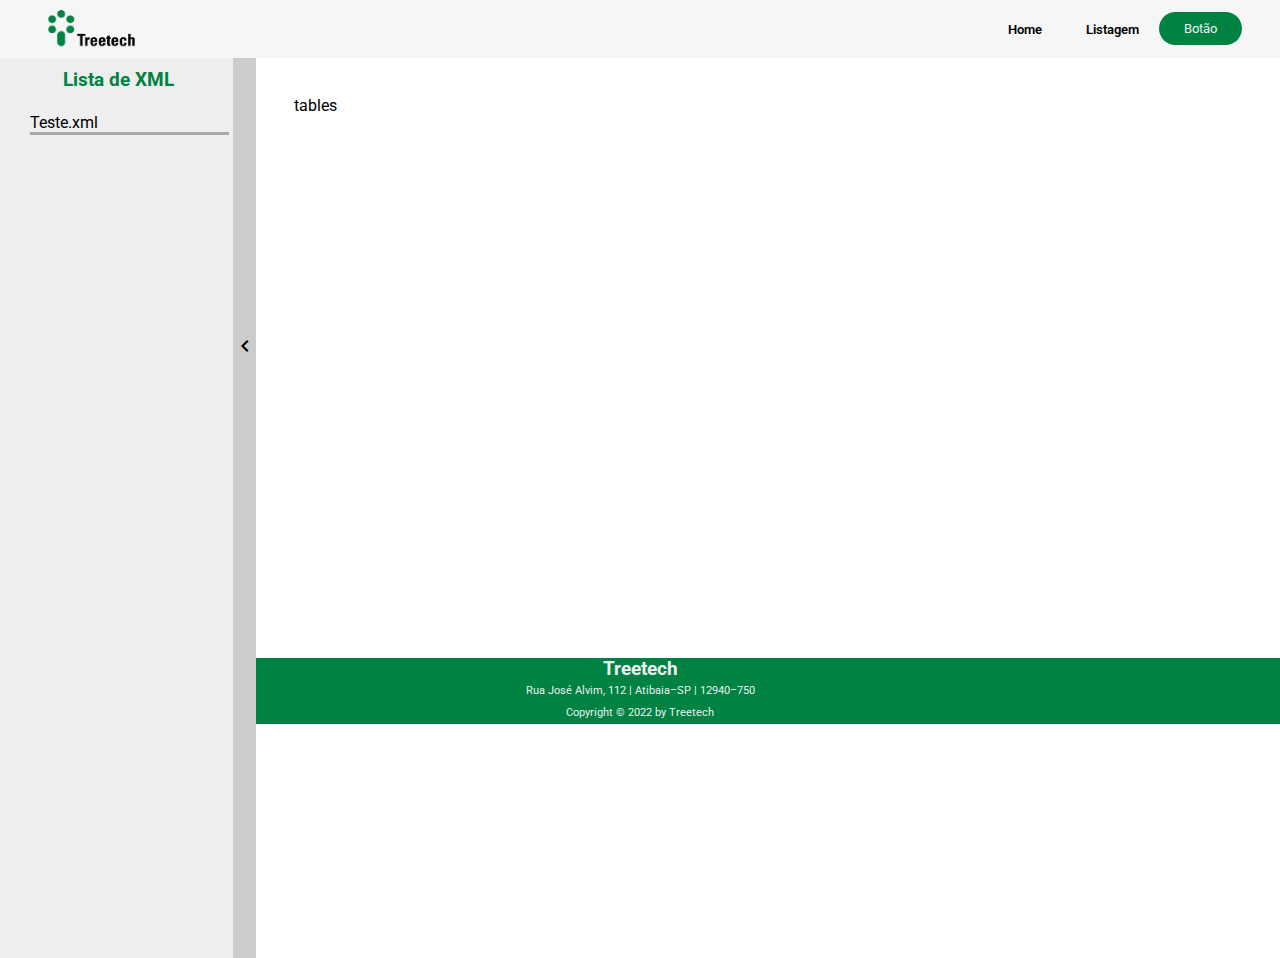
<file: listagem.html>
<!DOCTYPE html>
<html lang="en">

<head>
    <meta charset="UTF-8">
    <meta http-equiv="X-UA-Compatible" content="IE=edge">
    <meta name="viewport" content="width=device-width, initial-scale=1.0">

    <link rel="stylesheet" type="text/css" href="./css/style.css">
    <link rel="stylesheet" type="text/css" href="./css/listagem.css">
    <link href="https://fonts.googleapis.com/icon?family=Material+Icons" rel="stylesheet">



    <title>Listagem de arquivos</title>
</head>

<body>

    <header>
        <img class="logo" src="./assets/logoStd.png" width="100px">
        <nav>
            <ul class="nav_link ">
                <li>
                    <a href="./index.html">Home</a>
                </li>
                <li>
                    <a href="./listagem.php">Listagem</a>
                </li>
            </ul>
        </nav>
        <a href="#" class="cta"><button>Botão</button></a>
    </header>


    <main id="file-list">
        <aside class="asside">

            <div class="asside-body">
                <h3>Lista de XML</h3>
                <div class="span-list">
                    <span class="xml-item"> Teste.xml</span>
                </div>
            </div>
            <div class="collapse-btn">
                <span class="material-icons md-24" id="arrow">chevron_left</span>
            </div>


        </aside>
        <section class="visual">
            tables
        </section>

    </main>




    <footer>

        <div class="footer_body">
            <h3>Treetech</h3>
            <p>
                Rua José Alvim, 112 | Atibaia–SP | 12940–750
            </p>
            <p>
                Copyright © 2022 by Treetech
            </p>
        </div>


    </footer>
</body>
<script>
    //Activating the slected data
const spans = document.querySelectorAll(".xml-item");
for (let i = 0; i < spans.length; i++) {
  spans[i].addEventListener("click", function () {
    this.classList.toggle("active-item");
  });
}
</script>
<script src="./js/listagem.js"></script>


</html>
</file>
<file: css/style.css>
@import url('https://fonts.googleapis.com/css2?family=Montserrat:wght@500&family=Roboto&display=swap');
.table{
    padding: 3%;
}
*{
    box-sizing: border-box;
    margin: 0;
    padding: 0;
    font-family: "Roboto", sans-serif;
}
.btn{
    padding: 9px 25px;
    background-color: rgba(0, 130, 66, 1);
    border: none;
    border-radius: 50px;
    cursor: pointer;
    transition: all 0.3s ease 0s;
    color: #edf0f1;
    width: fit-content;
}
.btn:hover{
    background-color: rgba(0, 130, 66, 0.8);
}

header li, a{
    
    font-weight: 600;
    font-size: .8rem;
    text-decoration: none;
    color: black;
}
header{
    display: flex;
    justify-content: flex-end;
    align-items: center;
    padding: 10px 3%;
    background: #f7f6f6;
}
.logo{
    cursor: pointer;
    margin-right: auto;
}

.nav_link{
    list-style-type: none;
}
.nav_link li{
    display: inline-block;
    padding: 0 20px;
}
.nav_link li a{
    transition: all 0.3s ease 0s;
}
.nav_link li a:hover{
    transition: all 0.3s ease 0s;
    color: #008242;
    
}
header button{
    padding: 9px 25px;
    background-color: rgba(0, 130, 66, 1);
    border: none;
    border-radius: 50px;
    cursor: pointer;
    transition: all 0.3s ease 0s;
    color: #edf0f1;
}
header button:hover{

    background-color: rgba(0, 130, 66, 0.8);

}

/* corpo */

main{
    display: flex;
    flex-direction: column;
    
}

/* collapse */

.collapsible {
    background-color: #eee;
    cursor: pointer;
    padding: .5%;
    width: 100%;
    border: none;
    text-align: left;
    outline: none;
    font-size: 15px;
    transition: all 0.3s ease 0s;
    text-align: center;
    z-index: 10;
  }

  /* Add a background color to the button if it is clicked on (add the .active class with JS), and when you move the mouse over it (hover) */
  .active, .collapsible:hover {
    background-color: #ddd;
    
  }
  
  /* Style the collapsible content. Note: hidden by default */
  .content {
    padding: .5% 18px;
    overflow: hidden;
    background-color: #ffff;
    transition: all 0.3s ease 0s;
    box-shadow: 20px 0px 15px #9b9999;
    position: absolute;
    z-index: -100000;
    width: 100%;
    transform: translateY(-150%);
    
  }
  .active_content{
    transform: translateY(0%);
    position: sticky;
  }

.content p{
    margin: 0 3%;
    color: rgb(114, 114, 114);
}

main h3{
    padding:  0.5% 3%;
    color: #008242;
    text-align: center;
}
#upload{
    display: flex;
    flex-direction: column;
    justify-content: center;
    justify-items: center;
    
}

/* Drag adn drop */
.drop-files{
    margin: 10px auto;
    /* background: #eee; */
    width: 100%;
    transition: all 0.3s ease 0s;
    padding:  0.3% 3%;
    display: flex;
    flex-direction: row;
    gap: 2rem;
    justify-content: center;

}
.drop-area{
   
    border-radius: 30px;
    padding: 4%;
    box-shadow: 0px 10px 15px #b3b1b1;
    background: rgb(244, 255, 244);
  

}
.dashed-area{
    padding: 10%;
    border: dashed;
    border-radius: 25px;
    border-color: #dce7fa;
    border-width: .15rem;
    margin-top: .3rem;
    text-align: center;
    display: flex;
    flex-direction: column;
    font-size: medium;
    justify-content: center;
    transition: all 0.3s ease 0s;
   

}

.drag-button{
    padding: .5%;
    color: rgba(0, 130, 66, 1);
    cursor: pointer;
    transition: all 0.3s ease 0s;
    font-weight: bold;
    margin-bottom: 10px;
}
.drag-button:hover{
   color: rgba(0, 130, 66, 0.6);

}

.drag-support {
    font-size: 14px;
}

.drag-area-active{
    color:rgba(0, 0, 0, 0.096);
    padding: 10%;
    border: solid;
    border-color: #008242;

}
.upload_btn{
    margin: 0 auto;
}

.addedFiles { 
    margin: 2% auto;
    padding-bottom: auto;
    width: 50%;
    text-align: center;
    display: flex;
    flex-direction: row;
}

.addedFiles .file{
   
    width: 50%;
    margin: 1%;
    display: flex;
    flex-direction: column;
}
.file span{
    margin: 5px auto;
    border-radius: 20px;
    background-color: rgba(0 0 0 .5);
    color:rgb(92, 92, 92);
    padding: 2% 5%;
    font-size: 14px;
    width: 100%;
    
}

/* Rodapé do site */
footer{
    background: #008242;
    display: flex;
    justify-content:center;
    position: relative;
    align-items: center;
    text-align: center;
    bottom:0;
    width: 100%;
    
   
}
footer p, h3{
    color: #edf0f1;
}
footer p{
    font-size: .7rem;
    padding: 2% 0;
}
</file>
<file: css/listagem.css>
body{
   overflow-y:hidden ;
}
.visual{
    background-image: url("../assets/Wallpaper_Treetech_1920x1080_02_v.02-01.jpg");
    background-repeat: no-repeat;
}

#file-list{
    display: flex;
    flex-direction: row;
}

.asside{
    width: 20%;
    height: 100%;
    padding-left: 2%;
    background: #eee;
    position: absolute;
    overflow-y: auto;
    display: flex;
    flex-direction: row;
    transition: all 0.3s ease 0s;
    overflow-y: visible;
    z-index: 10000;
    
}
.asside-body h3{
    margin: 5% 0;
    width: 90%;
}
.asside-body{
    display: flex;
    flex-direction: column;
    width: 90%;
    transition: all 0.3s ease 0s;
}
.span-list{
    height: 100%;
    width: 100%;
}
.xml-item{
    margin: 5% 2%;
    border-bottom: solid;
    border-color: darkgray;
    display: flex;
    flex-direction: column;
    transition: all 0.3s ease 0s;
}
.xml-item:hover{
    border-radius: 15px;
    border: solid;
    border-color: #008242;
    padding: 2%;
    cursor: pointer;
}
.active-item{
    border-radius: 15px;
    padding: 2%;
    cursor: pointer;
    background: #05ff8213;
}


.xml-item strong{
    color: rgb(192, 192, 192);
    font-size: 12px;
}
#comparar{
    margin-top: 1rem;
    background-color: rgb(59, 142, 145);
}
#comparar:hover{
    background-color: rgba(95, 158, 160, .8);
}

.asside .collapse-btn{
    height: 100%;
    width: 10%;
    background: #ccc;
    cursor: pointer;
}
.asside .material-icons{
    margin: 1200% auto;
    cursor: pointer;
}

.asside-closed{
    transform: translateX(-92%);
    overflow-y: hidden;
    transition: all 0.3s ease 0s;


}

#visual{
    background-image: url("../assets/Wallpaper_Treetech_1920x1080_02_v.02-01.jpg");
}

.visual{
    display: flex;
    flex-direction: row;
    gap: 2rem;
    margin-left: 20%;
    width: 80%;
    height: 600px;
    vertical-align: top;
    text-align: center;
    padding: 3%;
    position: relative; 
    transition: all 0.3s ease 0s;
    overflow-y: scroll;
    overflow-x: auto;
    background-image: url("../assets/Wallpaper_Treetech_1920x1080_02_v.02-01.jpg");
    

}
.visual-full{
    margin-left: 0;
    width: 100%;
    transition: all 0.3s ease 0s;
}
.warning{
    margin: auto auto;

}
.xml-table{
    width: 100%;
    display: none;
    
}
.hidden-table{
    display: table;
}


.xml-table th{
    color:aliceblue; 
    background-color: #008242;
    padding: 0 .2rem;
    width: fit-content;
    width: auto;
    height: auto;
}
.xml-table th div{
  resize: horizontal;
  overflow: auto;
  margin: 0px;
  padding: 0px;
  display:block;
  width: auto;
  height: auto;
}
.xml-table .table-name{
    background-color: #ccc;
    padding: .5rem;
    color: black;
    border-radius: .5rem;
   
}
.xml-table .file-download{
    background-color: rgb(123, 212, 130);
    border-radius: .5rem;
    padding: .5rem;
    cursor: pointer;
}
.xml-table .file-download img{
    width: 30px;
}
.xml-table .file-save{
    background-color: rgba(144, 147, 196, 0.74);
    border-radius: .5rem;
    padding: .5rem;
    color: black;
    font-weight: 500;
    cursor: pointer;
}
.xml-table .table-ln{
    width: fit-content;
}

.row{
    font-size: smaller;
    background-color: #eee;
    width: 100%;
}

.high-light{
    background: red;
    color: white;
}


@media(max-width: 1200px){
    .visual{
        height: 600px;
    
    }
}

@media(min-width: 1500px){
    .visual{
        height: 900px;
    
    }
}
</file>
